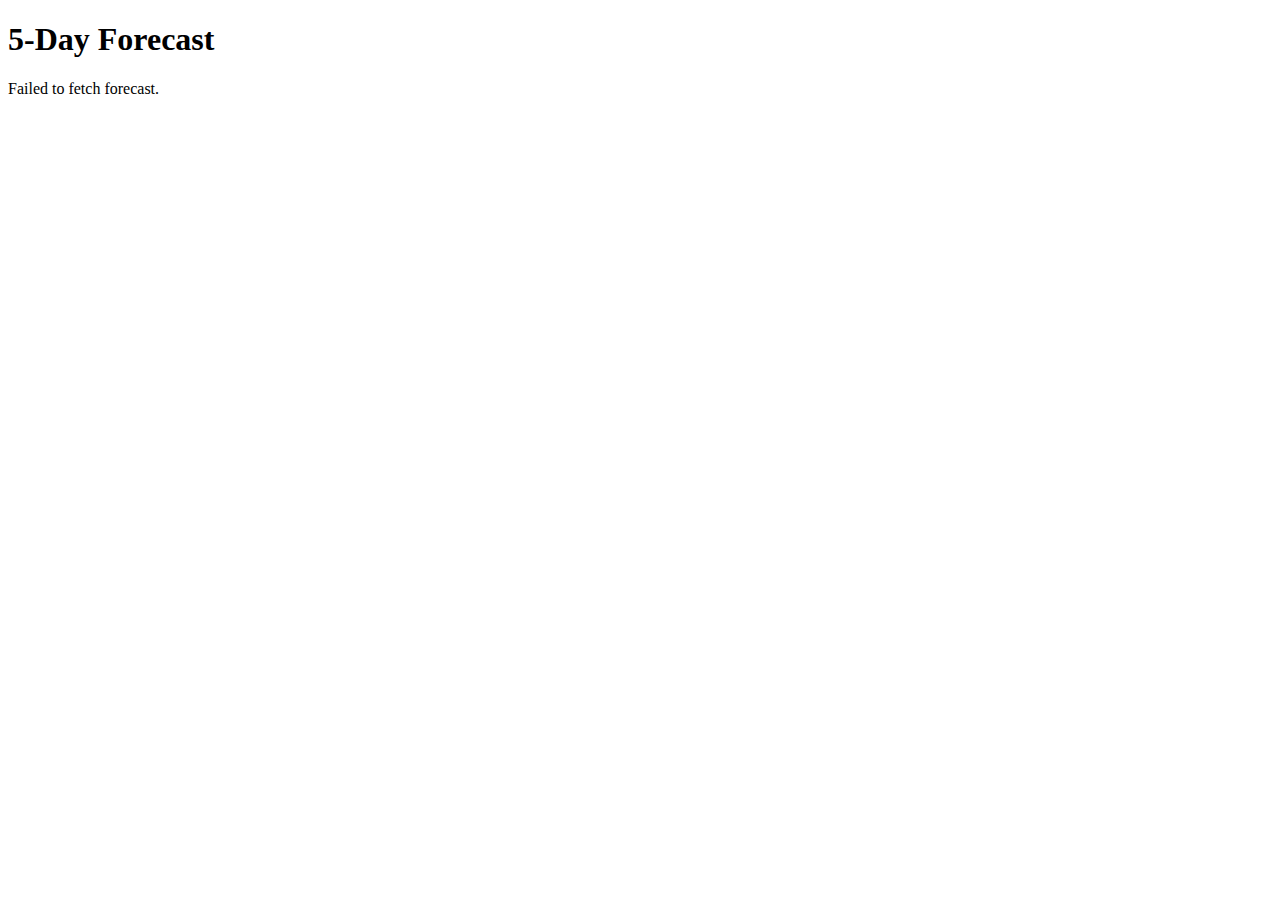
<file: forcast.html>
<!DOCTYPE html>
<html lang="en">
<head>
    <meta charset="UTF-8">
    <meta name="viewport" content="width=device-width, initial-scale=1.0">
    <title>5-Day Forecast</title>
    <style>
        body {
            background-repeat: no-repeat;
            background-attachment: fixed;
            background-size: cover;
            background-size: 100% 100%;
        }
        #forecastResult {
            display: grid;
            grid-template-columns: repeat(auto-fit, minmax(150px, 2fr));
            gap: 20px;
        }
        .forecast-card {
            background-color: #eee;
            padding: 15px;
            margin: 10px;
            border-radius: 8px;
            text-align: center;
            width: 150px;
        }
    </style>
</head>
<body>
    <h1>5-Day Forecast</h1>
    <div id="forecastResult"></div>

    <script>
        const API_KEY = "b22151b873ae1d55b47f83658f4c9152";
        const city = localStorage.getItem("city") || "New Delhi"; 

        if (!city) {
            document.getElementById("forecastResult").innerText = "No city found. Please enter a city in the main page.";
        } else {
            fetch(`https://api.openweathermap.org/data/2.5/forecast?q=${city}&appid=${API_KEY}&units=metric`)
                .then((res) => res.json())
                .then((data) => {
                    if (data.cod !== "200") throw new Error(data.message);

                    const forecastResult = document.getElementById("forecastResult");
                    const dailyForecasts = {};
                    
                    data.list.forEach((item) => {
                        const date = item.dt_txt.split(" ")[0];
                        if (!dailyForecasts[date]) {
                            dailyForecasts[date] = item;
                        }
                    });

                    Object.values(dailyForecasts).forEach((day) => {
                        const date = new Date(day.dt_txt).toLocaleDateString();
                        const tempC = day.main.temp.toFixed(1);
                        const weather = day.weather[0].description;

                        const card = document.createElement("div");
                        card.className = "forecast-card";
                        card.innerHTML = `
                            <h3>${date}</h3>
                            <p>${weather}</p>
                            <img src="https://openweathermap.org/img/wn/${day.weather[0].icon}.png" alt="Weather Icon">
                            <p>${tempC}°C</p>
                        `;
                        forecastResult.appendChild(card);
                    });
                })
                .catch((err) => {
                    document.getElementById("forecastResult").innerText = "Failed to fetch forecast.";
                    console.error("Error:", err);
                });
        }
    </script>
</body>
</html>
</file>
